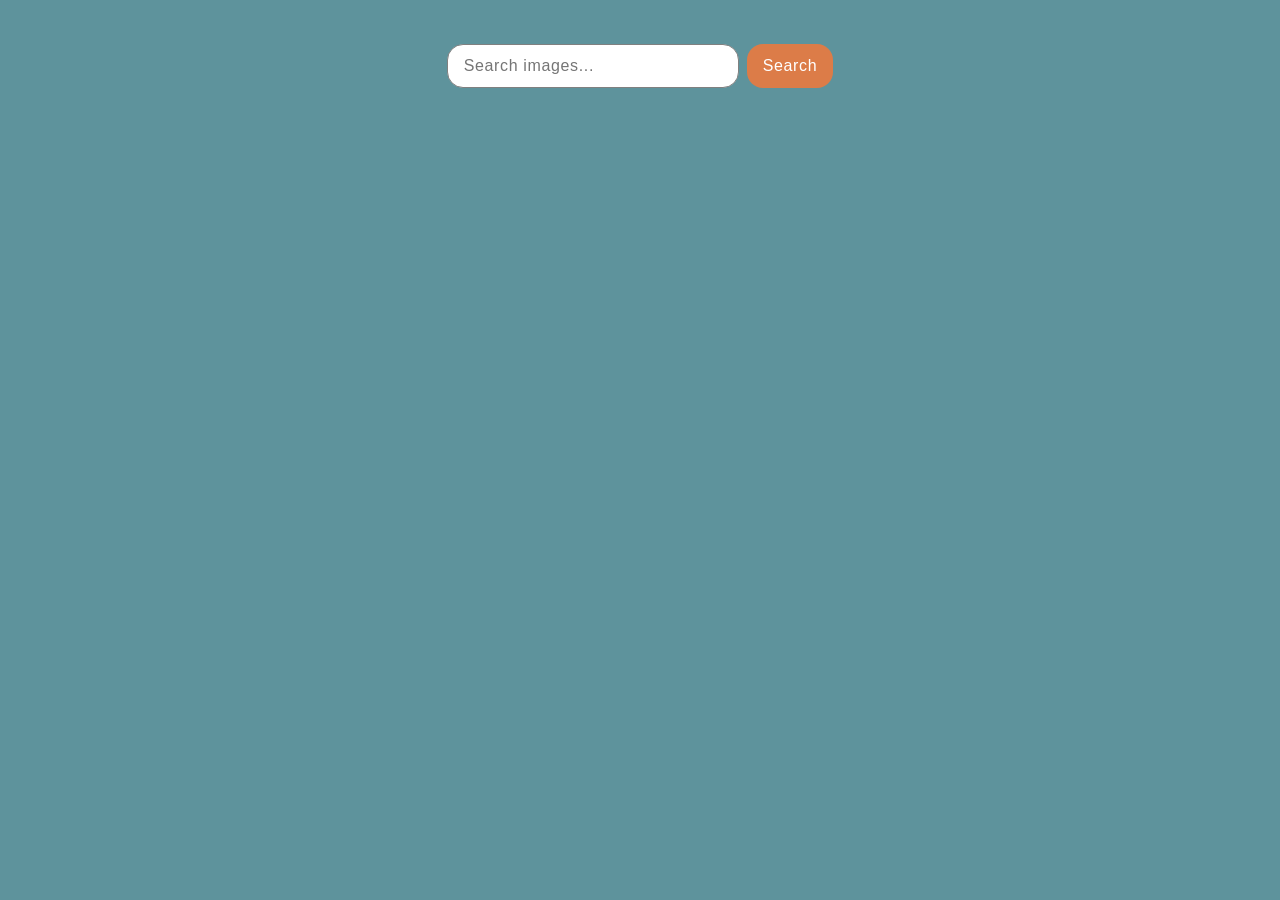
<file: src/index.html>
<!DOCTYPE html>
<html lang="en">
  <head>
    <meta charset="UTF-8" />
    <link rel="icon" type="image/svg+xml" href="/favicon.svg" />
    <meta name="viewport" content="width=device-width, initial-scale=1.0" />
    <title>HW-12</title>
    <link rel="stylesheet" href="./css/styles.css" />
  </head>
  <body>
    <div class="container">
      <form id="form" class="form" autocomplete="off">
        <label class="form-label">
          <input
            type="text"
            id="formInput"
            class="form-input"
            name="inputToSearch"
            placeholder="Search images..."
            autofocus
        /></label>
        <button class="search-button" type="submit">Search</button>
      </form>
      <span class="loader hidden"></span>
      <ul class="gallery" id="gallery"></ul>
      <button class="loader-button hidden" type="submit">Load more</button>
    </div>
    <script type="module" src="./main.js"></script>
  </body>
</html>
</file>
<file: src/css/styles.css>
@import url('./reset.css');
@import url('https://fonts.googleapis.com/css2?family=Poppins:wght@400;500;600;700&display=swap');

.container {
  padding-top: 36px;
  padding-bottom: 36px;
}

.form {
  display: flex;
  justify-content: center;
  column-gap: 8px;
}

.form-input {
  width: 272px;
  height: 40px;
  border-radius: 16px;
  border: 1px solid #808080;
  padding-left: 16px;
  color: #2e2f42;
  outline: none;
  font-family: 'Montserrat', sans-serif;
  font-size: 16px;
  font-style: normal;
  font-weight: 400;
  line-height: 1.5;
  letter-spacing: 0.04em;
}

.search-input::placeholder {
  color: #808080;
}

.search-button {
  display: flex;
  justify-content: center;
  align-items: center;
  padding: 8px 16px;
  border-radius: 16px;
  border: none;
  background: #dc7c48;
  color: #fff;
  font-family: 'Montserrat', sans-serif;
  font-size: 16px;
  font-style: normal;
  font-weight: 500;
  line-height: 1.5;
  letter-spacing: 0.04em;
  transition: background-color 200ms cubic-bezier(0.4, 0, 0.2, 1);
}

.search-button:hover {
  background-color: #fccc8c;
}

.gallery {
  margin-top: 50px;
  display: flex;
  flex-wrap: wrap;
  justify-content: center;
  gap: 14px;
}

.gallery-item {
  width: calc((100% - 3 * 24px) / 4);
  overflow: hidden;
  border-radius: 3%;
  transition: transform 200ms cubic-bezier(0.4, 0, 0.2, 1);
}

.gallery-item:hover {
  transform: scale(1.04);
}

.gallery-img {
  width: 100%;
  height: 200px;
  object-fit: cover;
}

.image-info {
  display: flex;
  justify-content: space-around;
  column-gap: 4px;
  padding: 4px;
  font-family: 'Montserrat', sans-serif;
  font-size: 12px;
  font-style: normal;
  font-weight: 500;
  line-height: 1.5;
  letter-spacing: 0.04em;
  color: #fff;
  background-color: #046176;
}

.image-info div {
  height: 100%;
  text-align: center;
  display: flex;
  flex-direction: column;
}

.image-info span {
  font-weight: 400;
}

.loader.hidden {
  display: none;
}

.loader-button {
  margin: 0 auto;
  margin-top: 50px;
  display: flex;
  justify-content: center;
  align-items: center;
  padding: 8px 36px;
  border-radius: 16px;
  border: none;
  background: #dc7c48;
  color: #fff;
  font-family: 'Montserrat', sans-serif;
  font-size: 16px;
  font-style: normal;
  font-weight: 500;
  line-height: 1.5;
  letter-spacing: 0.04em;
  transition: background-color 200ms cubic-bezier(0.4, 0, 0.2, 1);
}

.loader-button:hover {
  background-color: #fccc8c;
}

.loader-button.hidden {
  display: none;
}

/* Loader */

.loader,
.loader:before,
.loader:after {
  border-radius: 50%;
  width: 2.5em;
  height: 2.5em;
  animation-fill-mode: both;
  animation: bblFadInOut 1.8s infinite ease-in-out;
}
.loader {
  color: #fff;
  font-size: 7px;
  position: absolute;
  left: 50%;
  text-indent: -9999em;
  transform: translateZ(0);
  animation-delay: -0.16s;
}
.loader:before,
.loader:after {
  content: '';
  position: absolute;
  top: 0;
}
.loader:before {
  left: -3.5em;
  animation-delay: -0.32s;
}
.loader:after {
  left: 3.5em;
}

@keyframes bblFadInOut {
  0%,
  80%,
  100% {
    box-shadow: 0 2.5em 0 -1.3em;
  }
  40% {
    box-shadow: 0 2.5em 0 0;
  }
}
</file>
